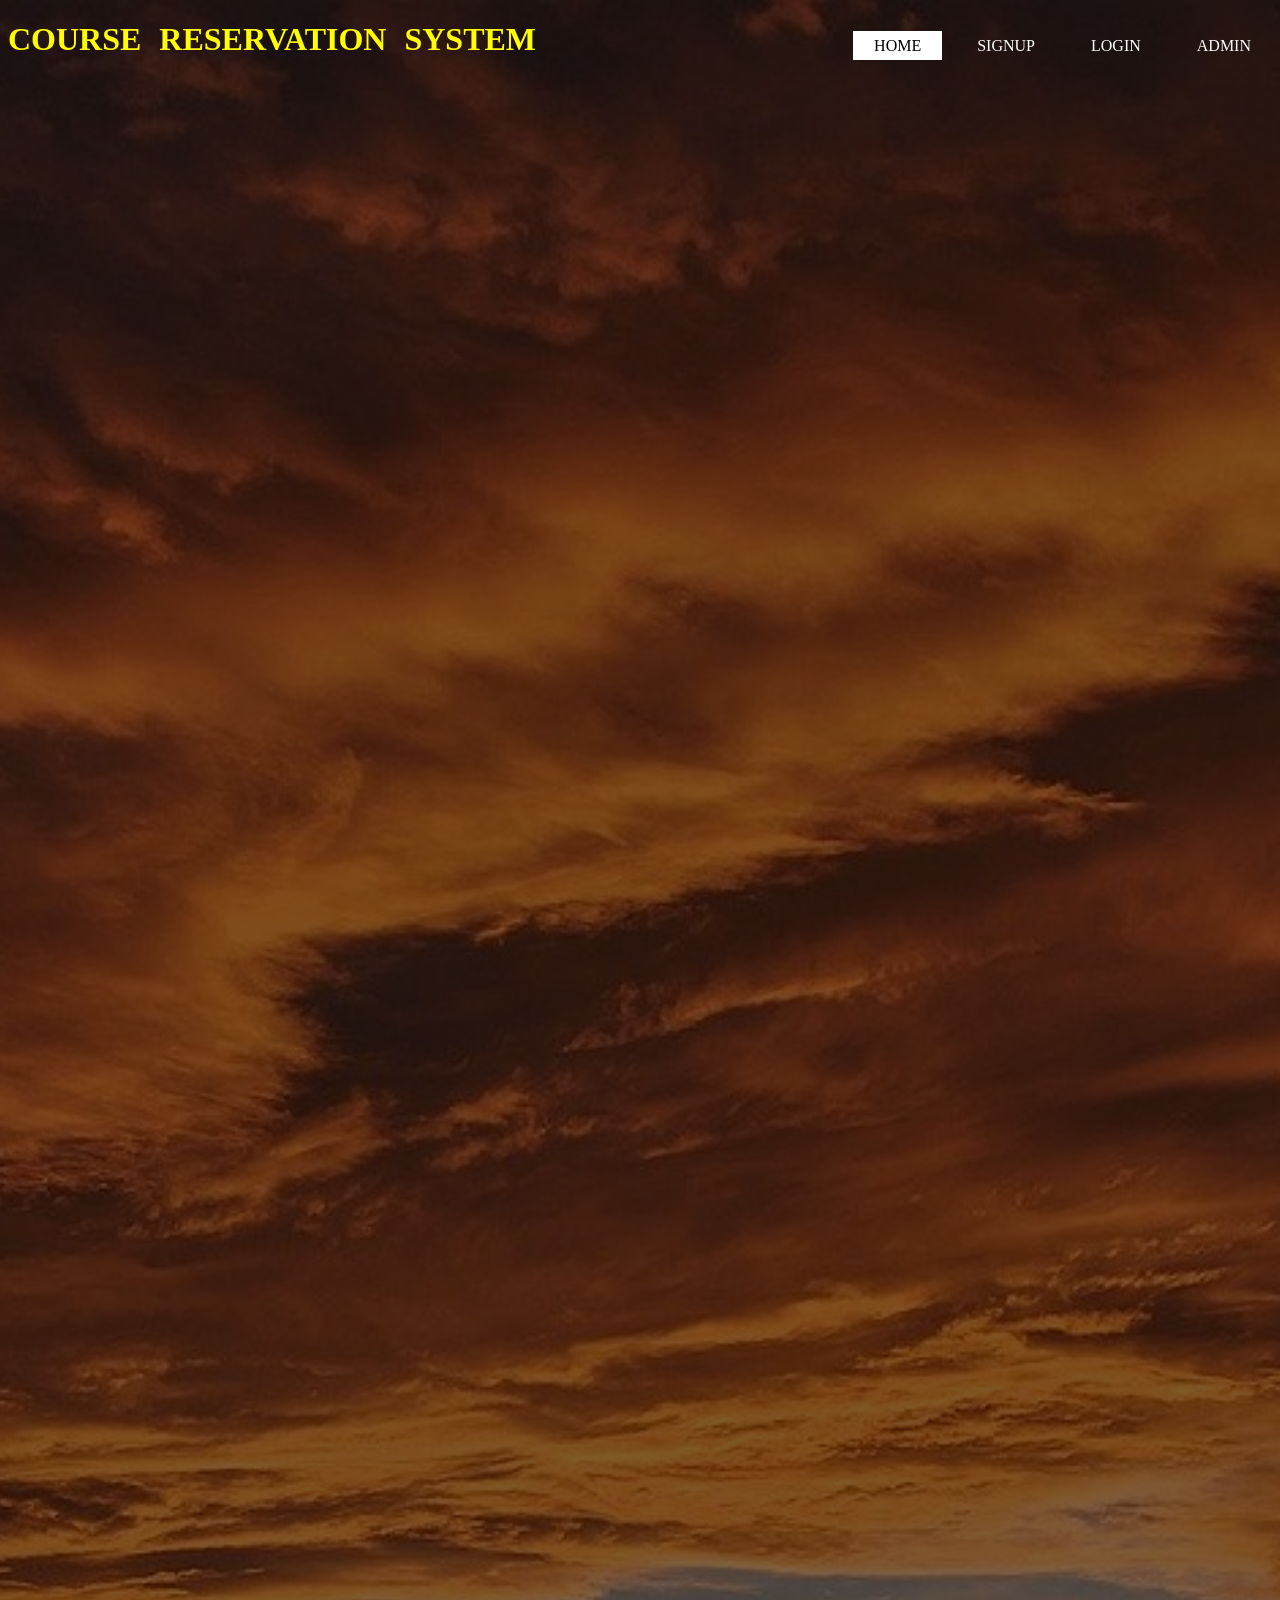
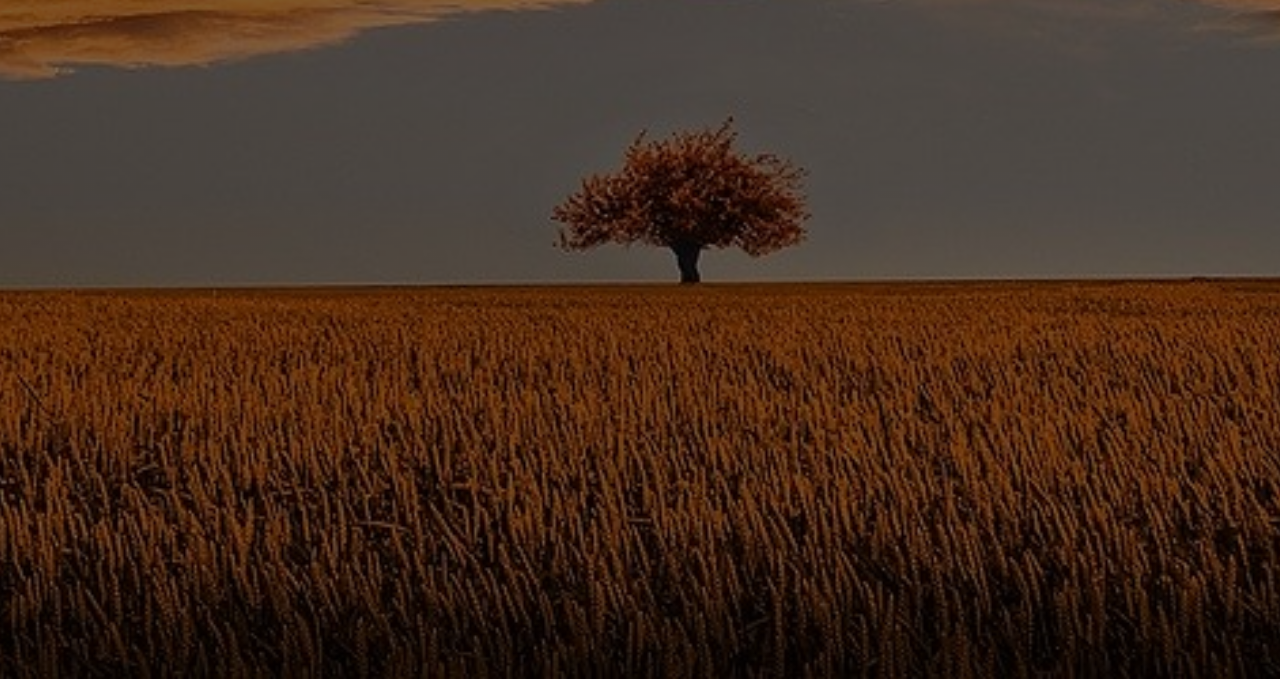
<file: index.html>
<!DOCTYPE html>

<html>
    <head>

        <meta name="viewport" content='width=device-width,intial-scale=1.0'/>
        <title> COURSE RESERVATION SYSTEM</title>

         <link rel="stylesheet" href="style.css">
    </head>
    <body>

<ul>
  <li class=active><a href='#'>HOME</a></li>

     <li><a href='signup.html'> SIGNUP</a></li>

    <li><a href='log in.html'> LOGIN</a></li>
    <li><a href='admin.html'> ADMIN</a></li>
</ul>

  <h1 style="color:yellow">COURSE RESERVATION SYSTEM</h1>






      </body>
    </html>
</file>
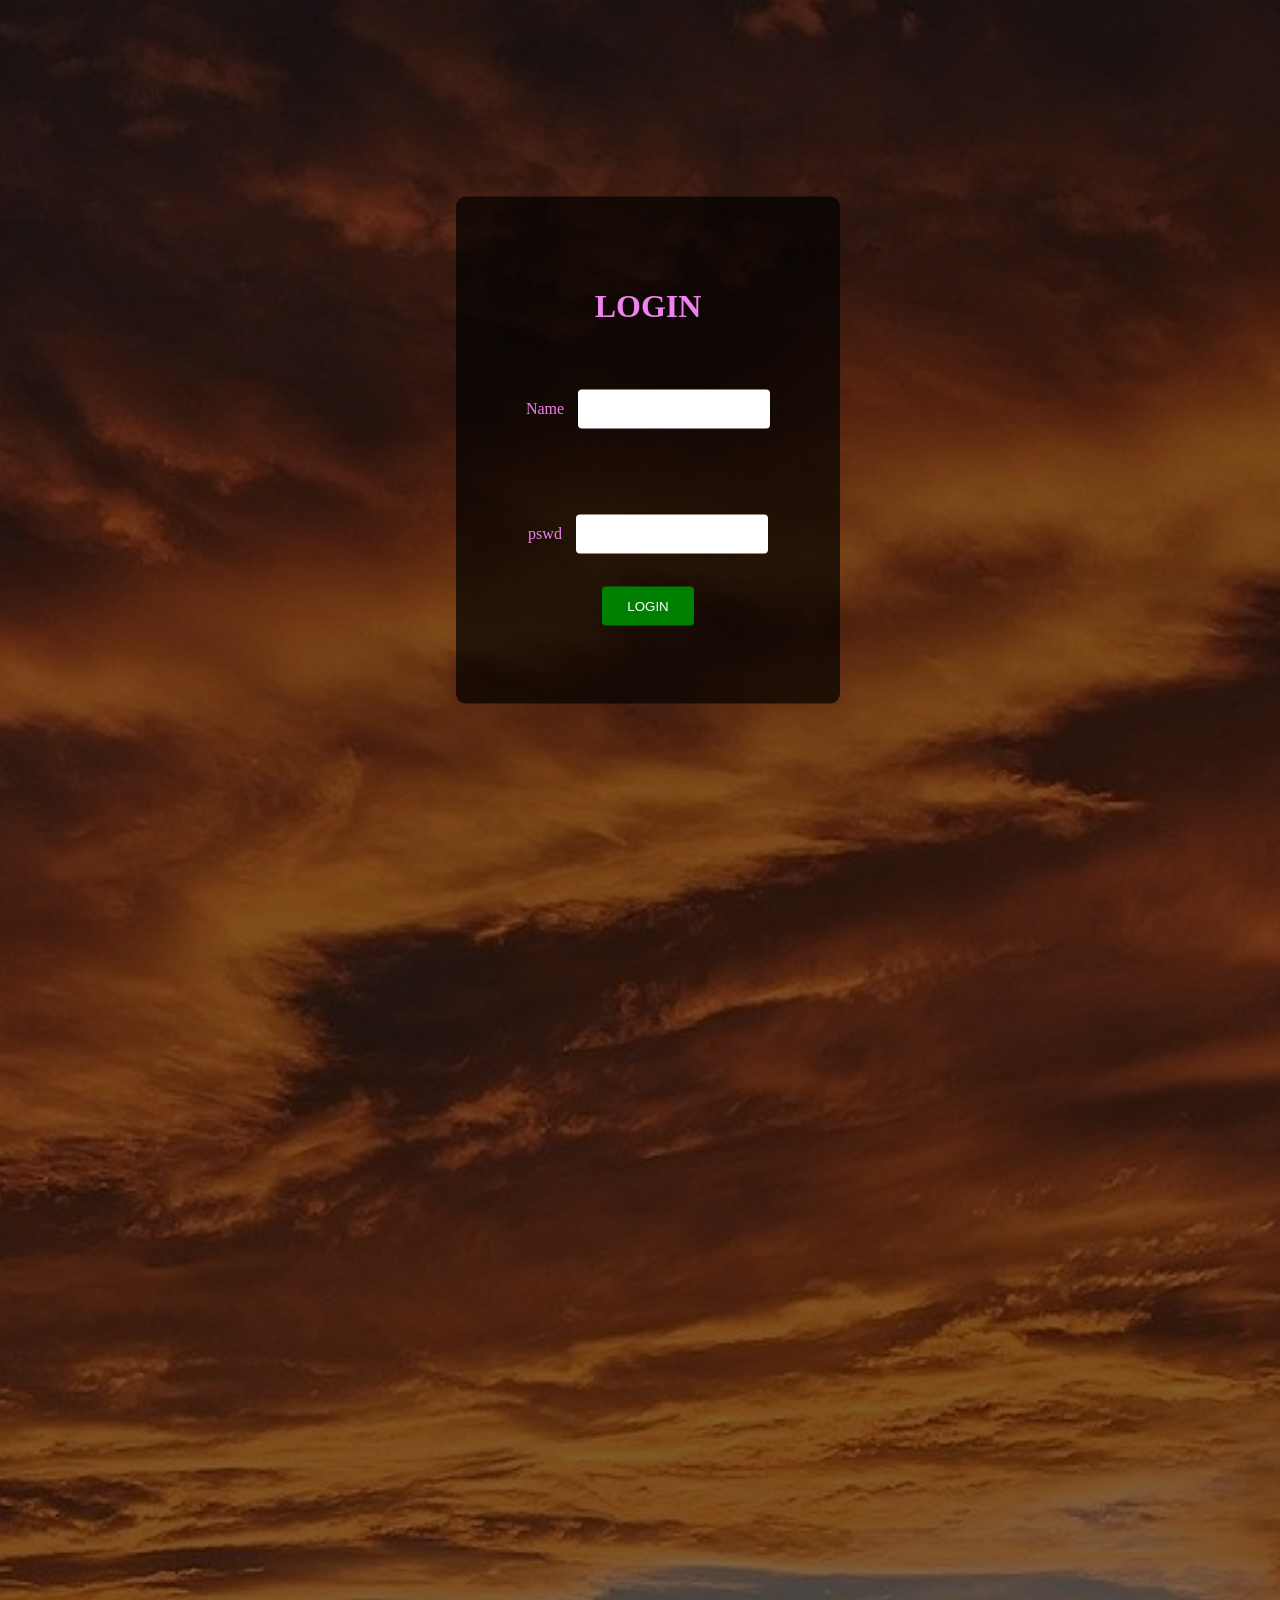
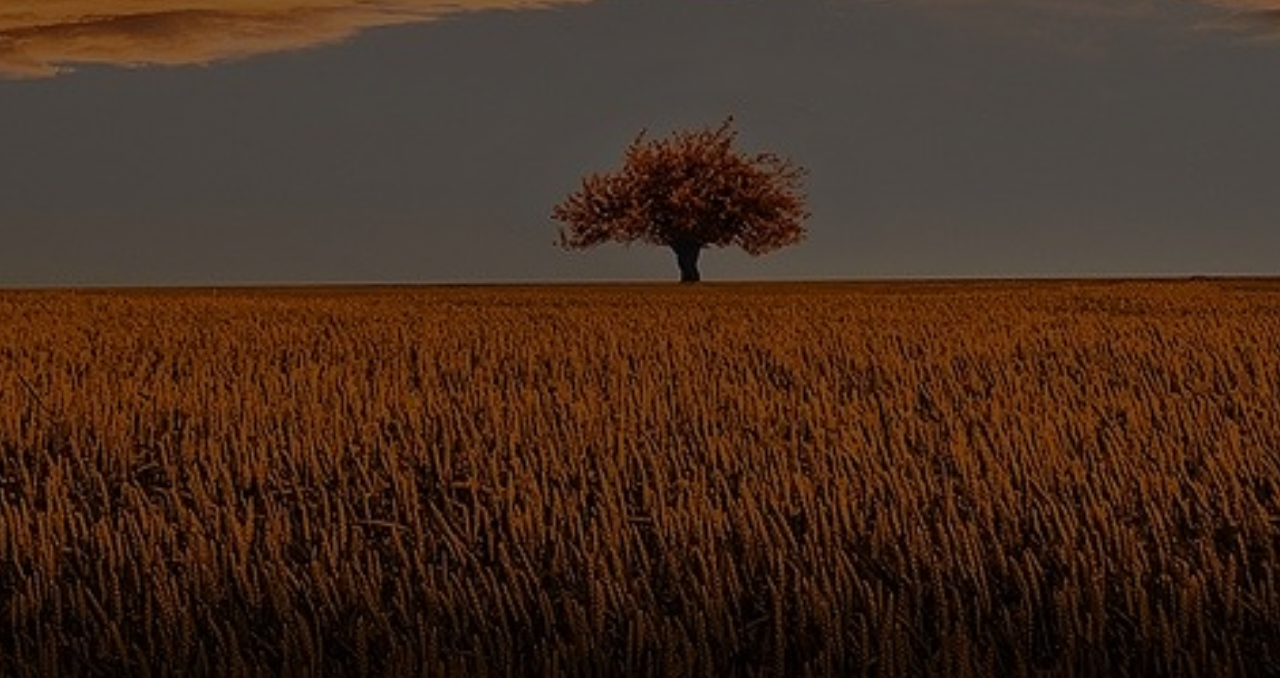
<file: admin.html>
<!DOCTYPE html>
<html>
<head>
<title>login</title>
<link rel="stylesheet" href="style.css">
</head>
<div class=back>

<body>
  <div class=forms>
  
  <h1>  LOGIN</h1>
  <form  method="post" action="admin.php">
    <br>  <label for="Name">Name </label>
      <input type='text' name='name'><br>
      <br>
      <br>
      <label for="password">pswd</label>
      <input type="text" name="password" ><br>
      <button type="submit" name="Submit" >LOGIN</button><br>
  </form>
</div>
</div>
</body>
</html>
</file>
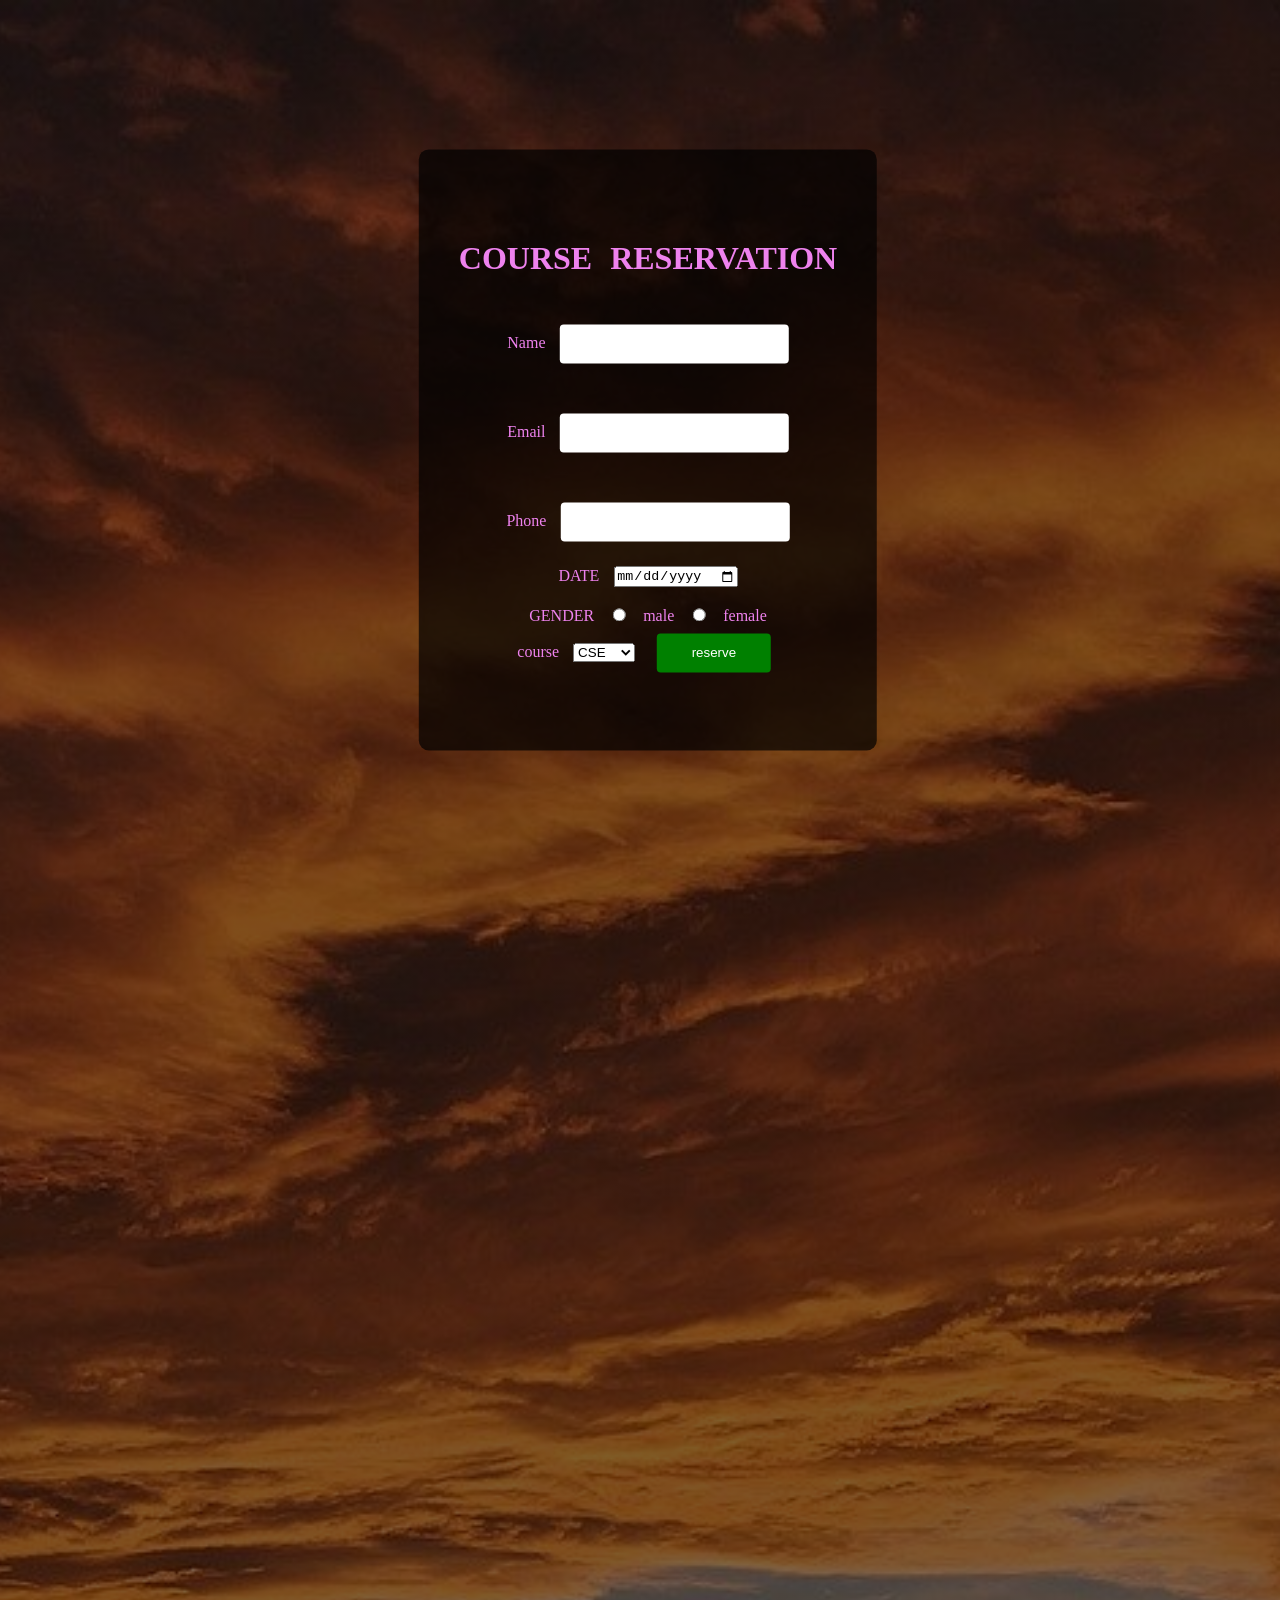
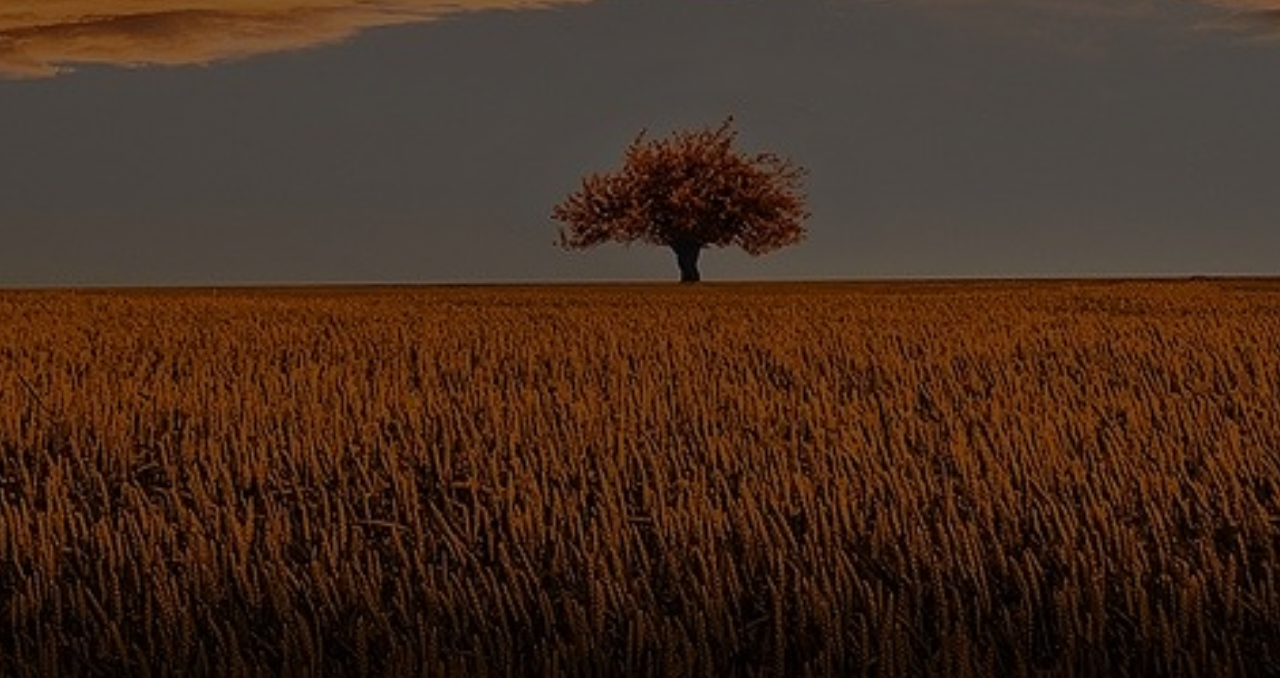
<file: course reservation.html>
<!DOCTYPE html>
  <html>
  <head>
  <meta http-equiv="Content-Type" content="text/html; charset=utf-8" />
  <title>Contact Form - PHP/MySQL Demo Code</title>
  <link rel="stylesheet" href="style.css">
  </head>

<div class=forms>
  <body>

    <h1>  COURSE RESERVATION</h1>
    <form  method="post" action="course.php" >
        <label for="Name">Name </label>
        <input type="text" name="name" ><br>
        <label for="email">Email</label>
        <input type="text" name="email" ><br>
        <label for="phone">Phone</label>
        <input type="text" name="phone" ><br>
        <label for="DATE">DATE</label>
        <input type="date" name="date" ><br>
        <br><label for="gender">GENDER</label>


        <input type ='radio' name ='gender' value="male"/> male
        <input type ='radio' name ='gender' value="female"/> female<br>

        <label for="course ">course</label>

        <select name='course'  >
          <option value="cse">CSE</option>
          <option value="EEE">EEE</option>
          <option value="ECE">ECEE</option>
          <option value="MECH">MECH</option>
          <option value="CIVIL">CIVIL</option>


        </select>

        <button type="submit" name="Submit" >reserve</button><br>
    </form>
  </div>
  </div>
  </body>
  </html>
</file>
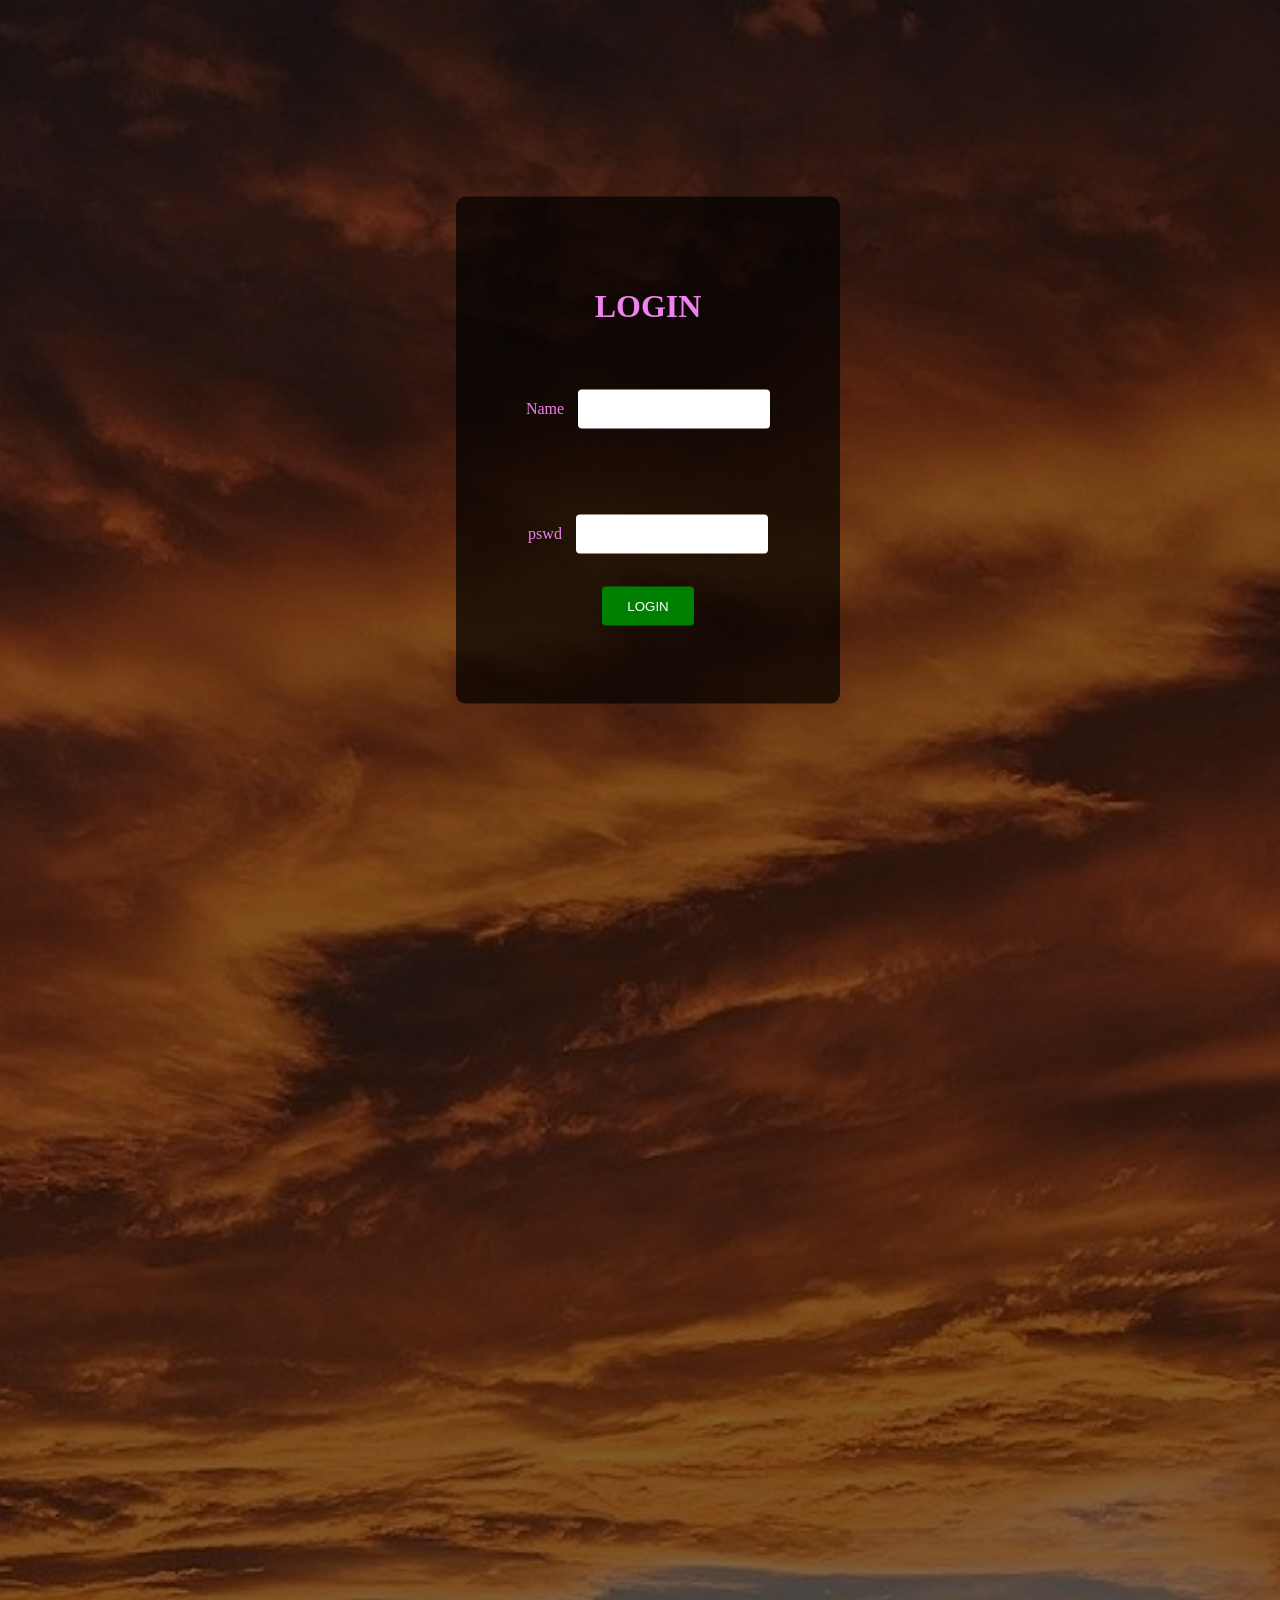
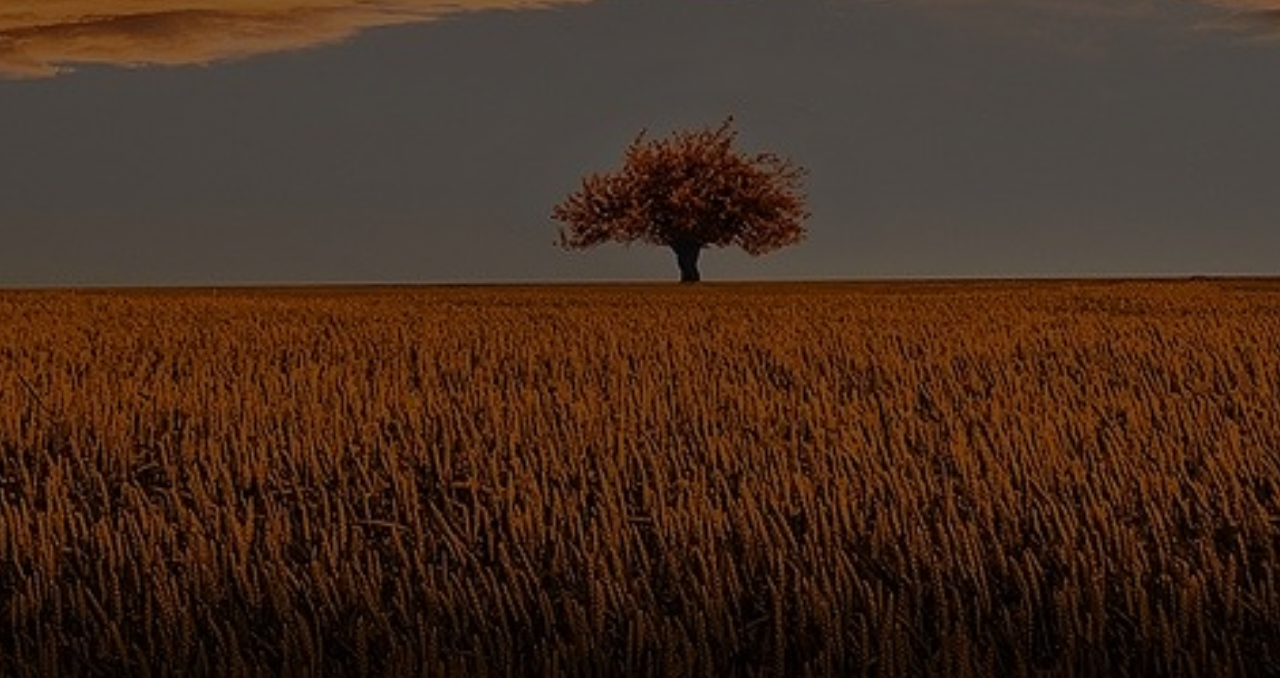
<file: log in.html>
<!DOCTYPE html>
<html>
<head>
  <meta charset="utf-8">

    <meta name="viewport" content='width-device-width,intial-scale=1.0'/>
<title>login</title>
<link rel="stylesheet" href="style.css">
</head>
<div class=back>

<body>
<div class=forms>
  <h1>  LOGIN</h1>
  <form  method="post" action="login.php">
    <br>  <label for="Name">Name </label>
      <input type='text' name='name'><br>
      <br>
      <br>
      <label for="password">pswd</label>
      <input type="text" name="password" ><br>
      <button type="submit" name="Submit" >LOGIN</button><br>
  </form>
</div>
</div>
</body>
</html>
</file>
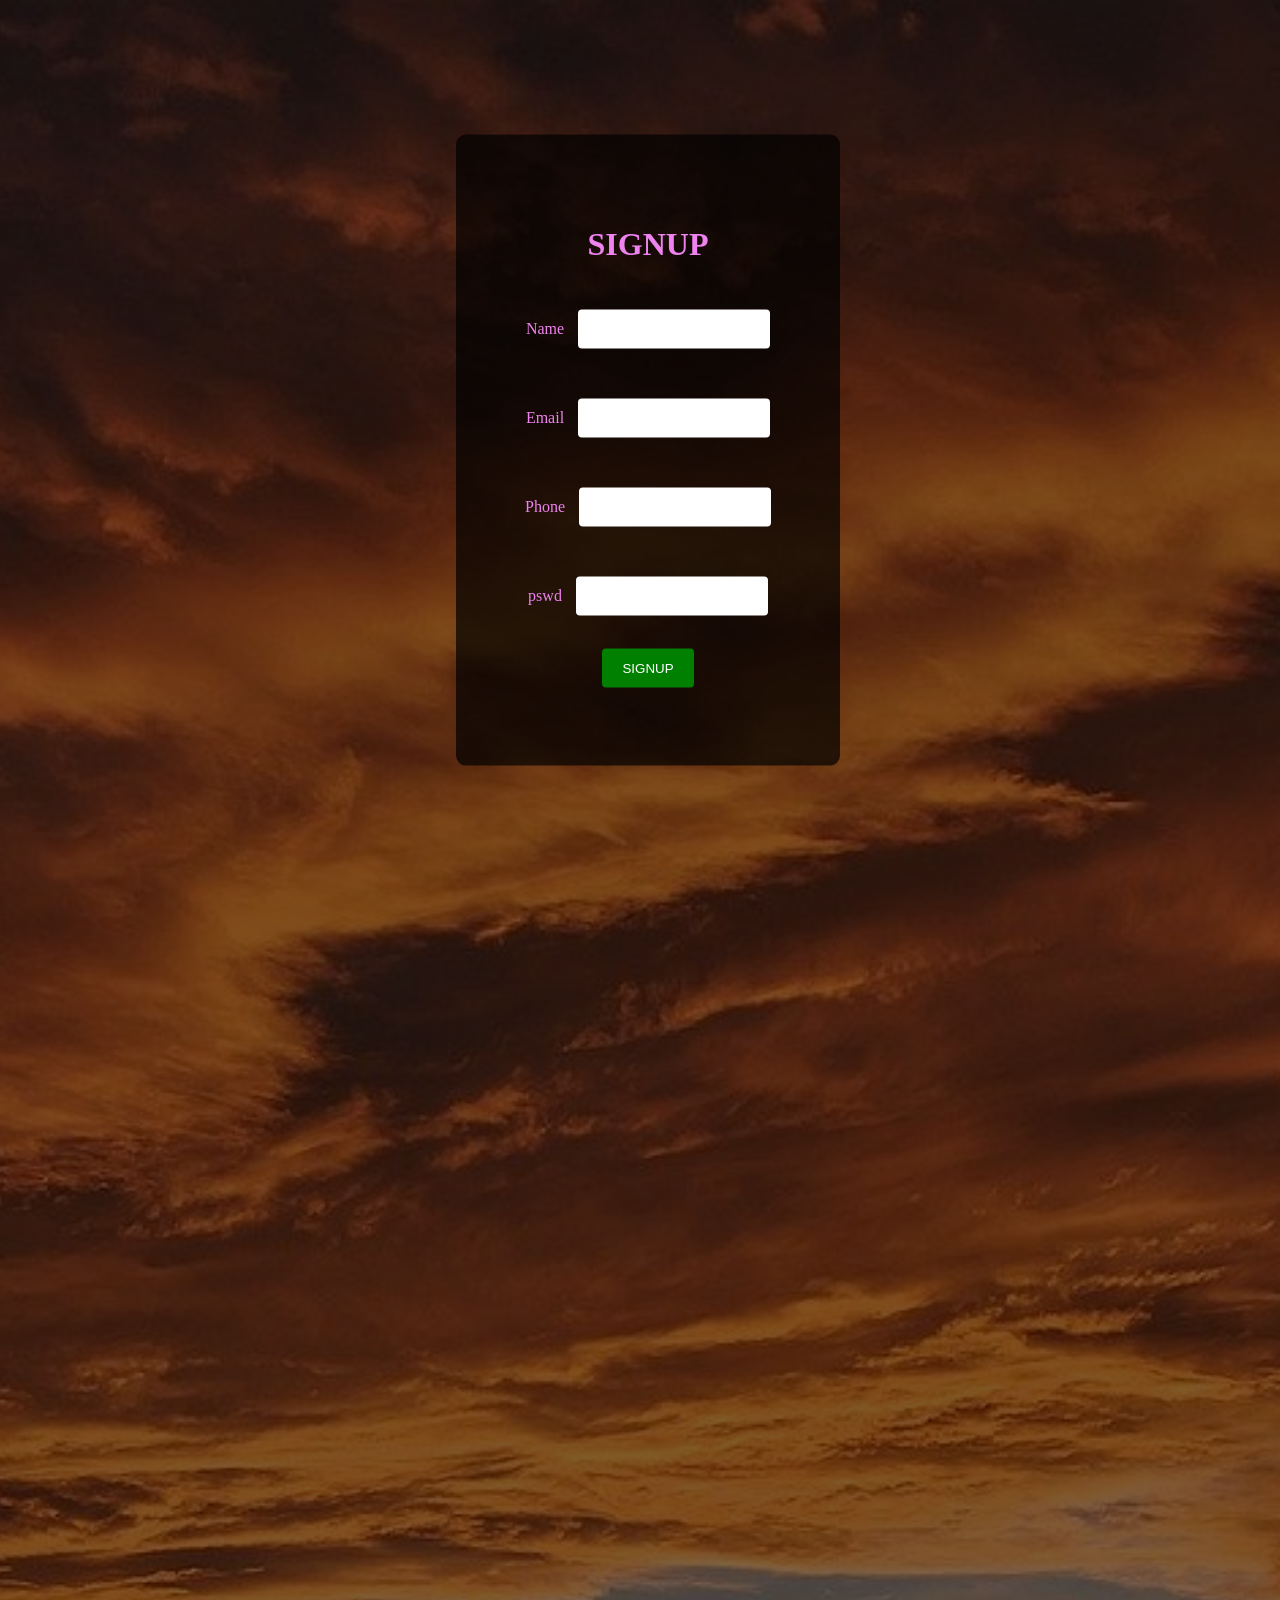
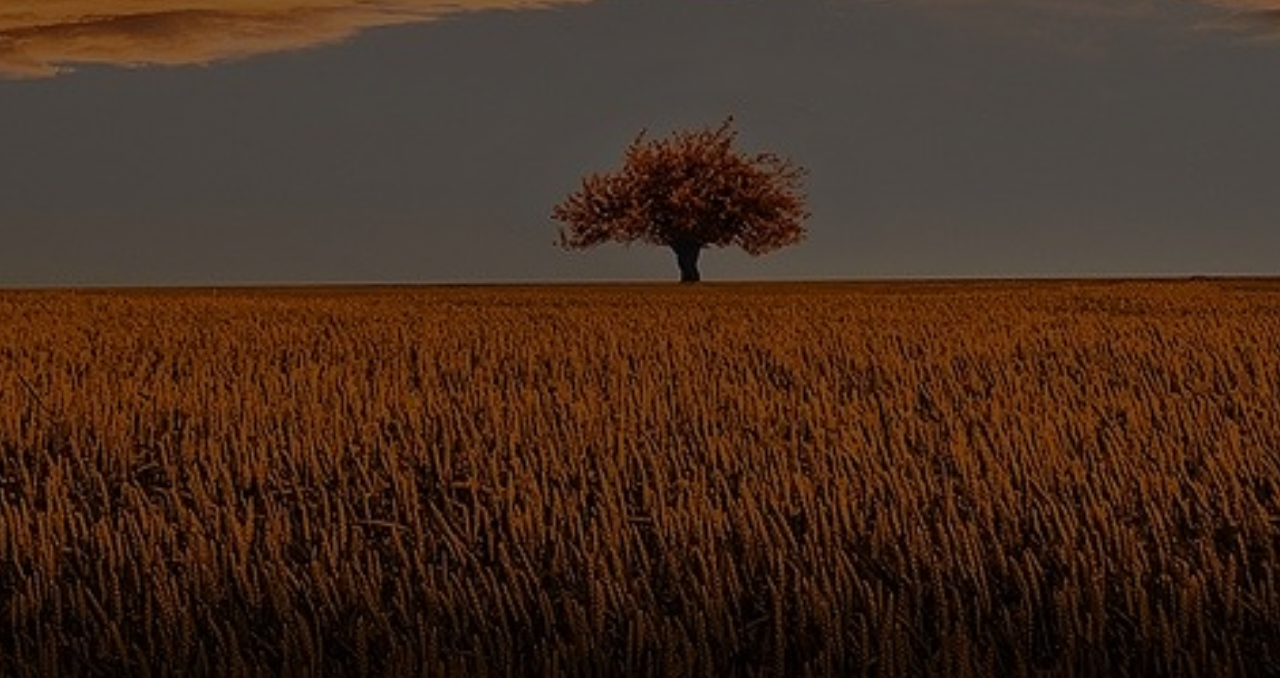
<file: signup.html>
<!DOCTYPE html>
<html>
<head>

<meta charset="utf-8">

  <meta name="viewport" content='width-device-width,intial-scale=1.0'/>
<title>SIGNUP</title>
<link rel="stylesheet" href="style.css">
</head>
<div class=back>

<body>
<div class=forms>
  <h1>  SIGNUP</h1>
  <form  method="post" action="signup.php" >
      <label for="Name">Name </label>
      <input type="text" name="name" ><br>
      <label for="email">Email</label>
      <input type="text" name="email" ><br>
      <label for="phone">Phone</label>
      <input type="text" name="phone" ><br>
      <label for="password">pswd</label>
      <input type="text" name="password" ><br>
      <button type="submit" name="Submit" >SIGNUP</button><br>
  </form>
</div>
</div>
</body>
</html>
</file>
<file: style.css>
body{

  background-color: #000;
  word-spacing: 10px;

  background-repeat: no-repeat;


  outline: 7px;
  min-width:50%;
  margin-top: 20px;
  padding:0;
  background-size: cover;
  background-repeat: no-repeat;
  background-position: center;
min-height: 250vh;
  max-height:550vh;
    background-image:linear-gradient(rgba(0,0,0,0.5),rgba(0,0,0,0.5)), url('./17.jpg');


}
.forms{
position: absolute;
left: 50;
  text-align: center;
  padding: 10px;
  margin-left: 40%;
  color: violet;
  box-sizing: border-box;
  background-color: #000000b3;
  padding: 70px 40px;
border-radius: 10px;
  background-size: 100%;
  
  border-radius: 10px;
  outline:5px
  color:violet;
  min-width:30%;
min-height:200px ;
  text-align:center;
  margin-left:50%;
  top:50%;
  transform: translate(-50%,-50%);

}input[type=text]{
  width:50%;
  padding:12px 20px;
  margin:25px 0;
  border:1px grey;
  border-radius: 4px;
  box-sizing:border_box;
}
button[type=submit] {
  width: 30%;
  background-color: green;
  color:white;
  padding:12px 12px;
  border:none;
  margin :8px ;
  border-radius: 4px;
  cursor:pointer;
}




a:link{
  text-decoration: none;
}
.header{
  background-color: lightgray;
}
ul {

  float:right;
  list-style: none;
  margin-left: 10px;
}
ul li{

  display:inline-block;
}
ul li a{

  color:#fff;
  padding:5px 20px;
  border:1px solid transparent;
  transition: 0.6s ease;
}
ul li a:hover{
  background-color: #fff;
  color:#000;
}

ul li.active a{

  background-color: #fff;
  color:#000;
}

 h2,h3{
  color:orange  ;
}

body .back{
  background-color: black;
}
/*@media screen and (max-width:900px)  {
  body{
    background-color: black;


  }


}
@media screen and (max-width:500px)  {
  body{
    background-color: yellow;
    color:red;
    font-size: 16px;
}
.forms{
  min-height:200px;
}
@media screen and (max-width:500px)  {
  body{
    background-color: yellow;
    color:red;
    font-size: 16px;
}
.forms{
  max-height:700px;
}
*/
</file>
